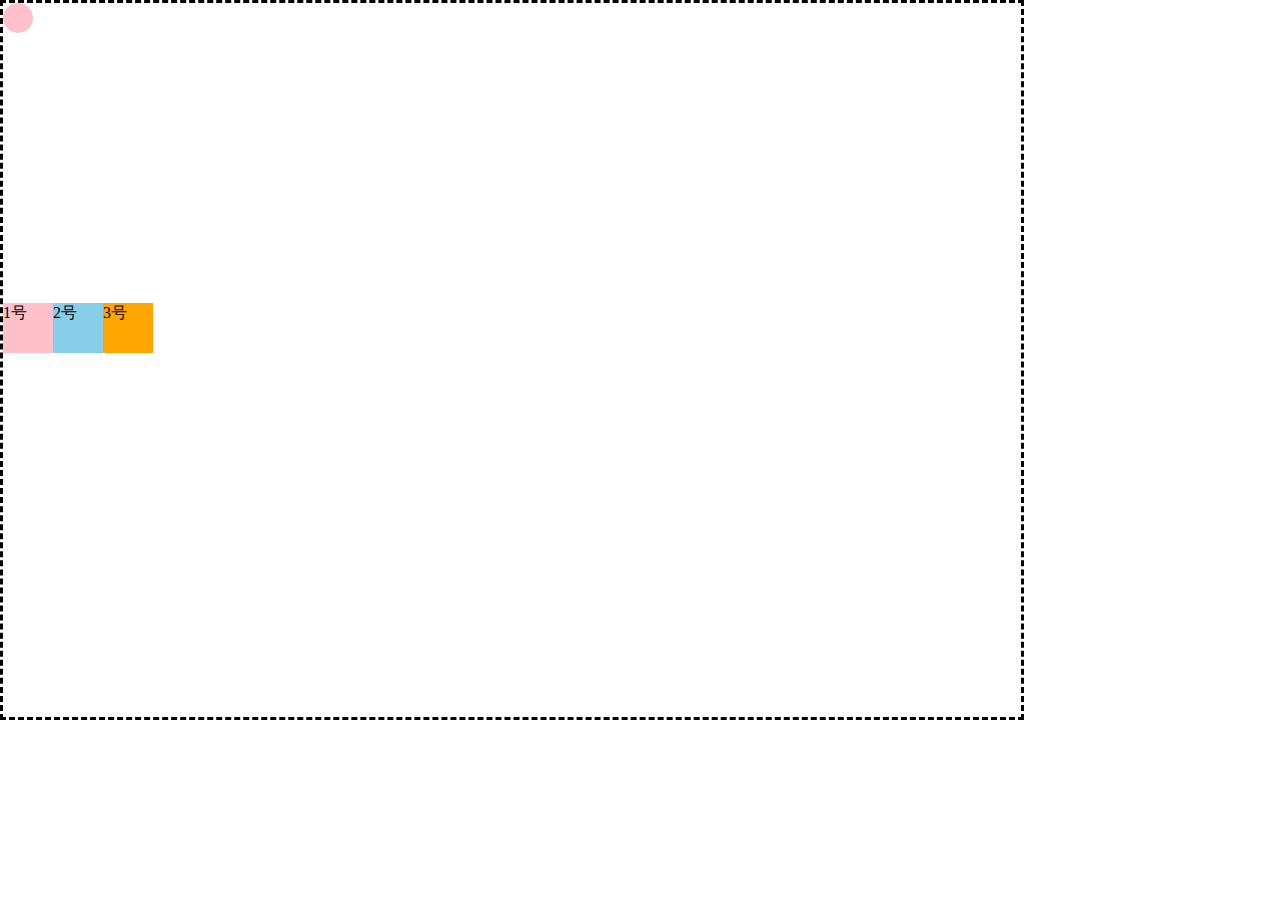
<file: 效果测试/拖拽H5/index.html>
<!DOCTYPE html>
<html lang="zh">
<head>
    <meta charset="UTF-8">
    <meta name="viewport" content="width=device-width, initial-scale=1.0">
    <title>拖拽</title>
    <style>
        * {
            padding: 0;
            margin: 0;
            box-sizing: border-box;
        }
        .drag-part {
            position: absolute;
            left: 0px;
            top: 0px;
            height: 30px;
            width: 30px;
            background: pink;
            border-radius: 50%;
            overflow: hidden;
        }
        .move-box {
            height: 80vh;
            width: 80vw;
            position: relative;
            border: 3px dashed black;
            overflow: hidden;
        }
        .save-item {
            float: left;
            height: 50px;
            width: 50px;
        }
        .save-item:nth-of-type(1){
            background: pink;
        }
        .save-item:nth-of-type(2){
            background: skyblue;
        }
        .save-item:nth-of-type(3){
            background: orange;
        }
        .save-box {
            position: absolute;
            top: 300px;
        }
    </style>
</head>
<body>
    <!-- 可以拖拽的盒子 -->
    <div class="move-box">
        <div class="drag-part"></div>
        <div class="save-box">
            <div class="save-item">1号</div>
            <div class="save-item">2号</div>
            <div class="save-item">3号</div>
        </div>
    </div>

    <script>
        let partStatus = {
            //存放状态 1 2 3 号盒子 0为没有存放
            saveStatus: 0,
            nowX: 0,
            nowY:0
        }
        let part = document.querySelector(".drag-part")
        part.addEventListener("touchend",touchEnd)
        part.addEventListener("touchmove",touchMove)
        function touchStart(e){
            console.log("被点击了")
            console.log(e)
        }
        function touchEnd(e){
            console.log(e)
            if(partStatus.nowX>0&partStatus.nowX<30&&partStatus.nowY>300&&partStatus.nowY<330){
                console.log("第一个箱子？")
            }
            // if(partStatus.saveStatus == 0){
            //     part.style.top = 0+"px"
            //     part.style.left = 0+"px"
            // }
        }
        function touchMove(e){
            e.preventDefault()
            console.log("移动开始了")
            part.style.left = (e.touches[0].pageX-15)+"px"
            part.style.top = (e.touches[0].pageY-15)+"px"
            partStatus.nowX = (e.touches[0].pageX)
            partStatus.nowY = (e.touches[0].pageY)
            console.log(e.touches[0].pageX)
        }
    </script>
</body>
</html>
</file>
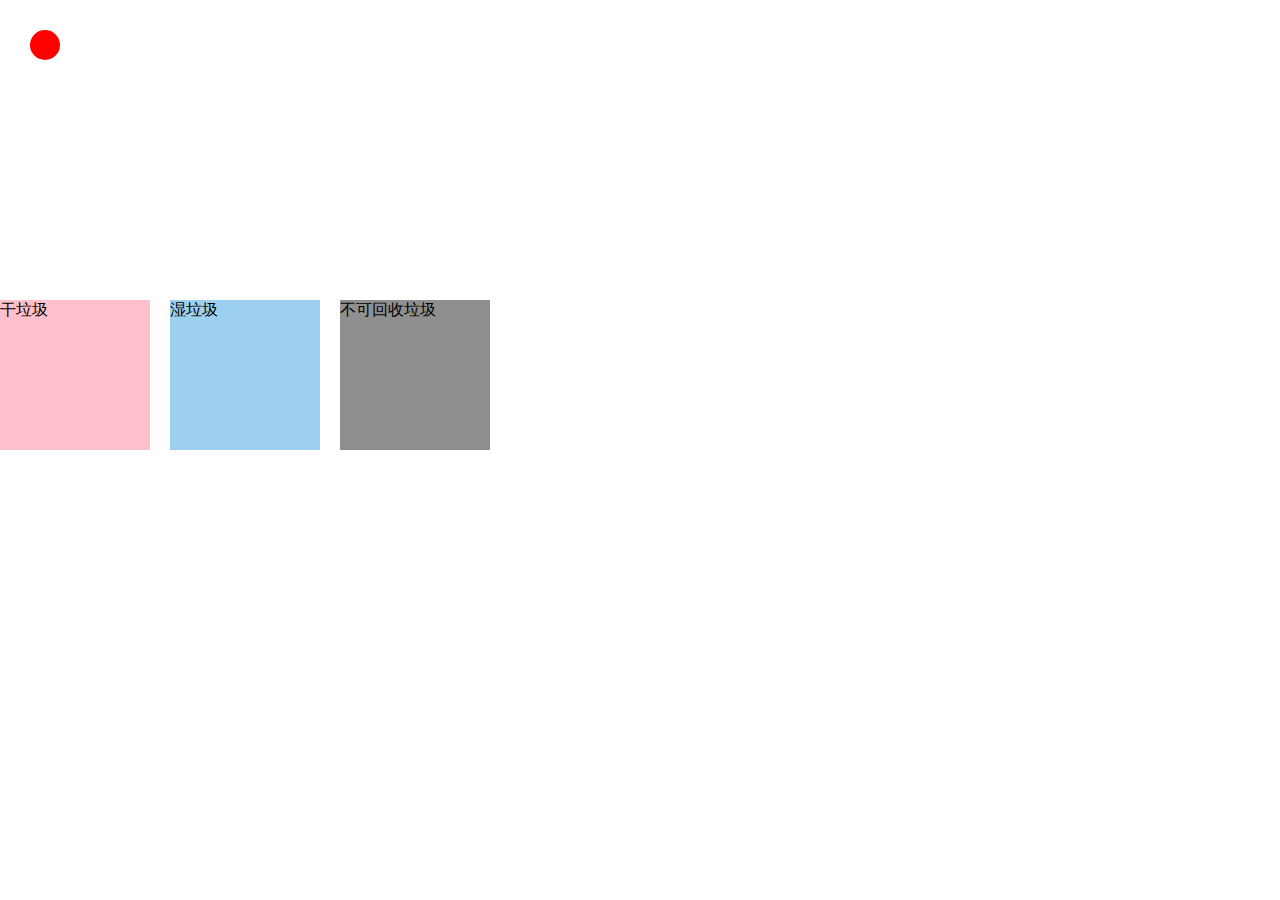
<file: 效果测试/拖拽JS/index.html>
<!DOCTYPE html>
<html lang="zh">
<head>
    <meta charset="UTF-8">
    <meta name="viewport" content="width=device-width, initial-scale=1.0">
    <title>JS实现拖拽效果</title>
    <style>
        * {
            padding: 0;
            margin: 0;
            box-sizing: border-box;
        }
        /* 拖拽区域 */
        .darg-area {
            height: 500px;
            width: 800px;
            overflow: hidden;
        }
        .darg-save-area {
            position: absolute;
            top: 300px;
            overflow: hidden;
        }
        .darg-save-box {
            height: 150px;
            width: 150px;
            float: left;
            margin-right: 20px;
        }
        .darg-save-box:nth-of-type(1){
            background: pink;
        }
        .darg-save-box:nth-of-type(2){
            background: rgb(157, 208, 238);
        }
        .darg-save-box:nth-of-type(3){
            background: rgba(97, 97, 97, 0.705);
        }
        .darg-part {
            position: absolute;
            top: 30px;
            left: 30px;
            background: red;
            height: 30px;
            width: 30px;
            border-radius: 50%;
        }

    </style>
</head>
<body>
    <div class="darg-area">
        <!-- 存放区域 -->
        <div class="darg-save-area">
            <!-- 存放盒子 -->
            <div class="darg-save-box">干垃圾</div>
            <div class="darg-save-box">湿垃圾</div>
            <div class="darg-save-box">不可回收垃圾</div>
        </div>
        <!-- 拖拽物件 -->
        <div class="darg-part" onmousedown="moveStart()" onmouseup="moveEnd()" onmousedown="moveIng()" ></div>
    </div>
    <script>
        function moveStart(){
            //移动开始
            console.log("移动开始")
        }
        function moveEnd(){
            //移动结束
            console.log("移动结束")
        }
        function moveIng(e){
            //移动中
            console.log("移动中")
            console.log(e)
        }
    </script>
</body>
</html>
</file>
